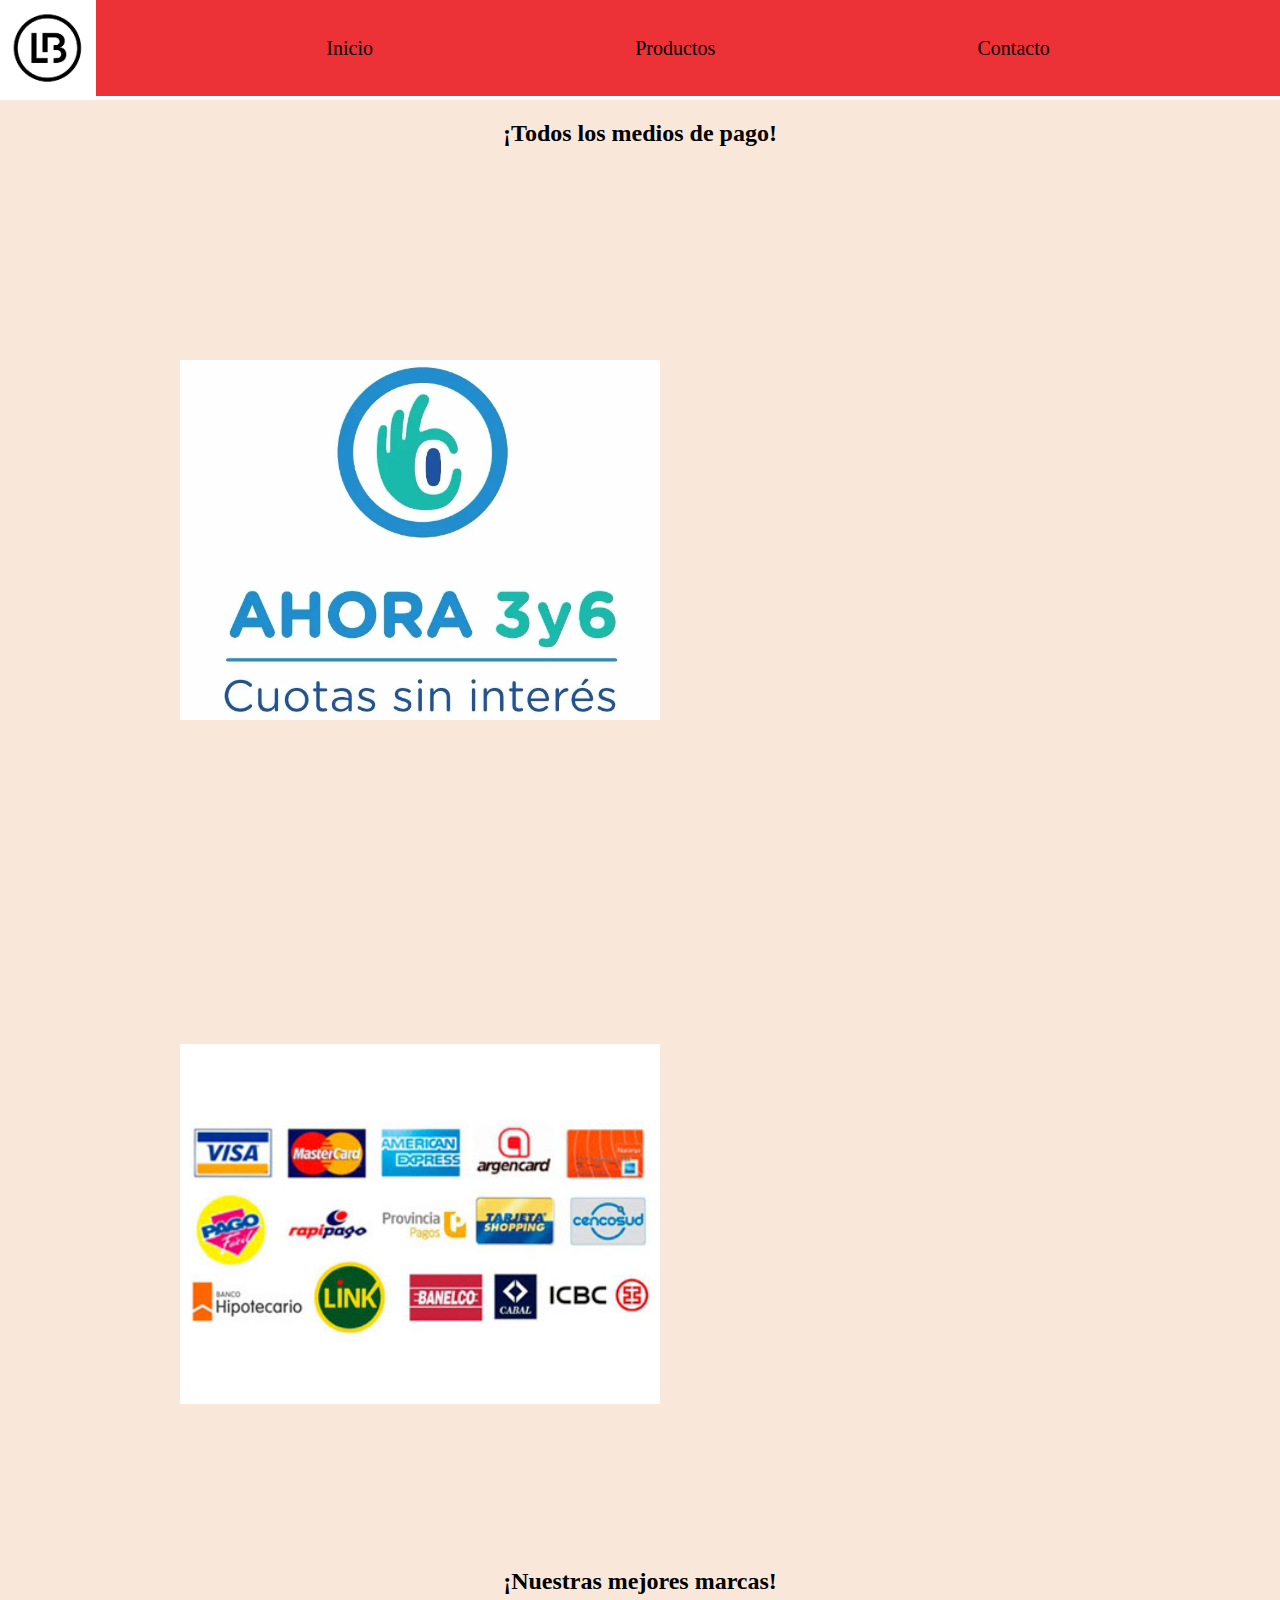
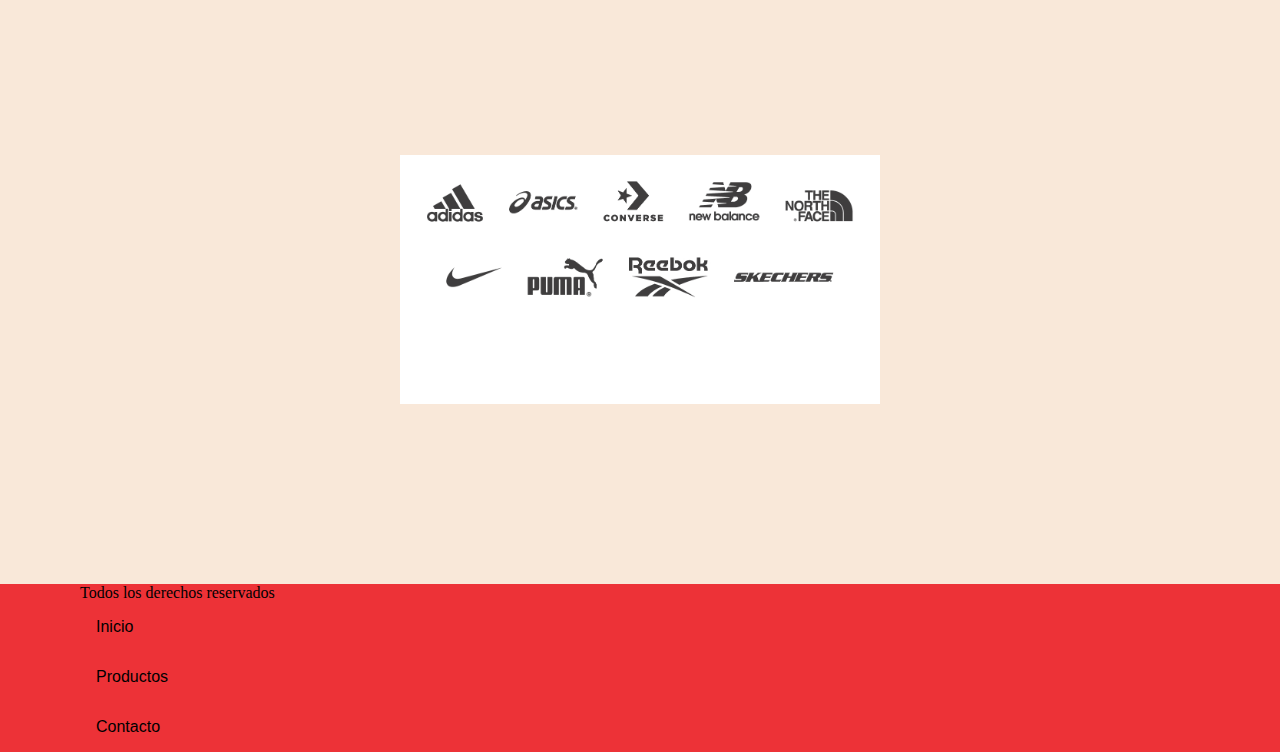
<file: index.html>
<!DOCTYPE html>
<html lang="en">
<head>
    <meta charset="UTF-8">
    <meta name="viewport" content="width=device-width, initial-scale=1.0">
    <link rel="stylesheet" href="styles.css">
    <title>LB Indumentaria Deportiva</title>
</head>
<body>
    <header class="header">
        
        <nav class="nav">
            <div class="logo-container"><a href="./index.html"><img src="./images/images.png" alt="" class="logo"></a></div>
            <ul class="buttons-nav">
                <a href="./index.html" class="index-button">Inicio</a>
                <a href="./products.html" class="products-button">Productos</a>
                <a href="./contacto.html" class="contact-button">Contacto</a>
            </ul>
        </nav>
    </header>
    <main class="main">
        <div>
            <h2 class="h2-title">¡Todos los medios de pago!</h2>
            <img src="./images/cuotas.webp" alt="">
            <img src="./images/medios-de-pago.jpg" alt="">
        </div>
        <div class="brands-container">
            <h2>¡Nuestras mejores marcas!</h2>
            <img src="./images/marcas.png" alt="">
        </div>

    </main>
    <footer class="footer">
        <p>Todos los derechos reservados</p>
        <ul class="footer-buttons">
            <a href="./index.html">Inicio</a>
            <a href="./products.html" >Productos</a>
            <a href="./contacto.html" >Contacto</a>
        </ul>
    </footer>
</body>
</html>
</file>
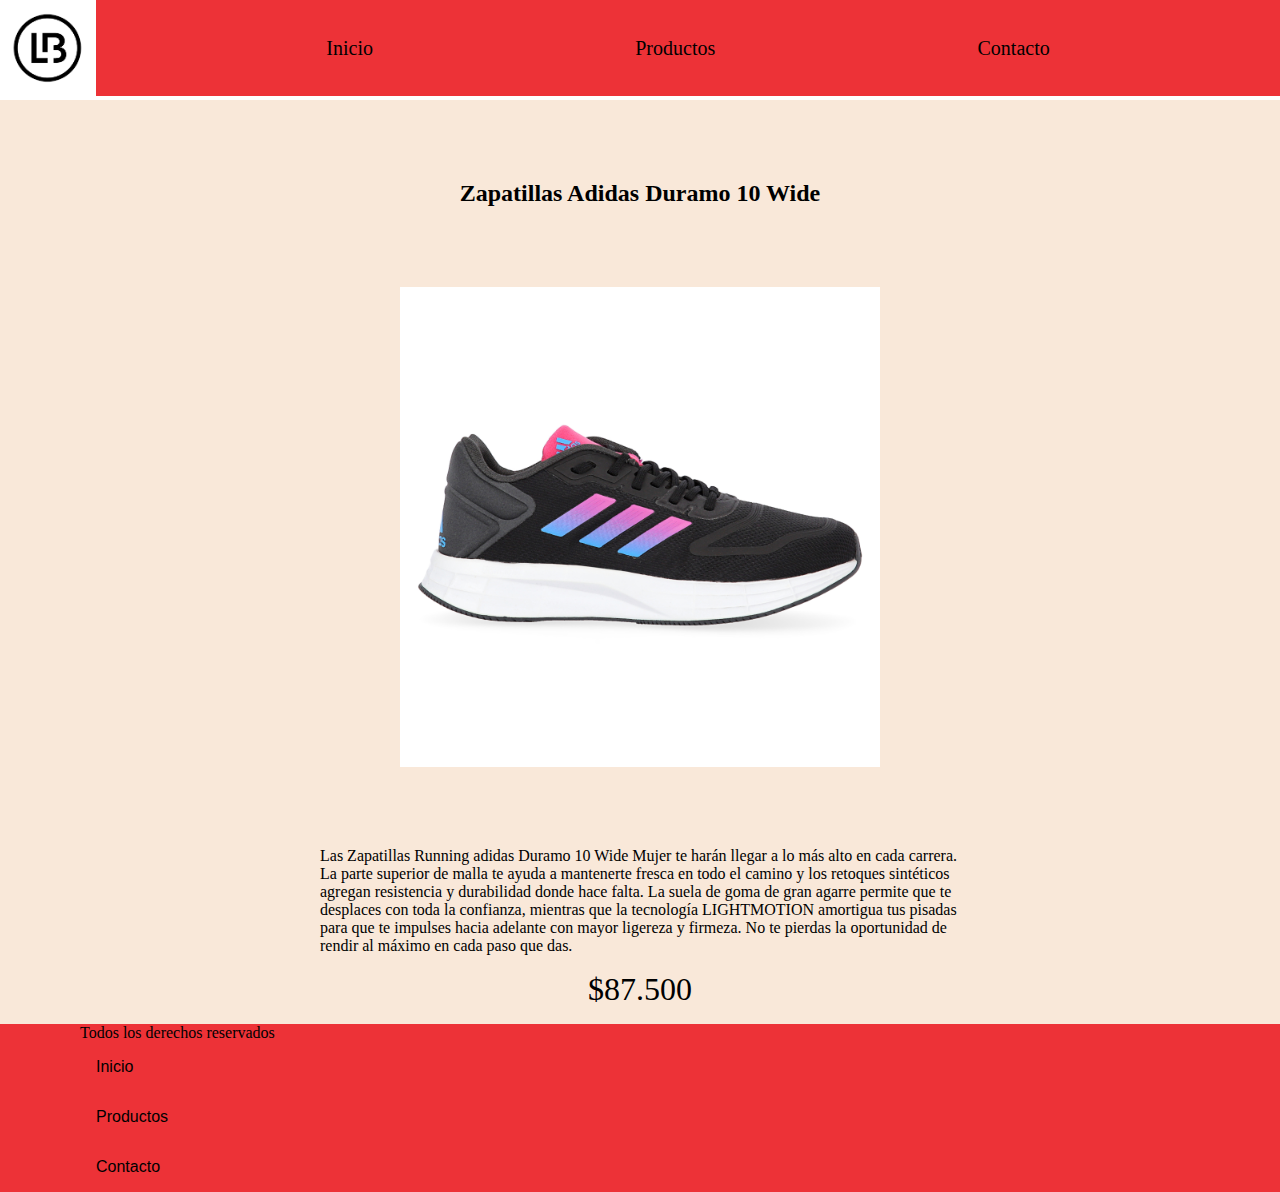
<file: products.html>
<!DOCTYPE html>
<html lang="en">
<head>
    <meta charset="UTF-8">
    <meta name="viewport" content="width=device-width, initial-scale=1.0">
    <link rel="stylesheet" href="styles.css">
    <title>LB Indumentaria Deportiva</title>
</head>
<body>
    <header class="header">
        
        <nav class="nav">
            <div class="logo-container"><a href="./index.html"><img src="./images/images.png" alt="" class="logo"></a></div>
            <ul class="buttons-nav">
                <a href="./index.html" class="index-button">Inicio</a>
                <a href="./products.html" class="products-button">Productos</a>
                <a href="./contacto.html" class="contact-button">Contacto</a>
            </ul>
        </nav>
    </header>
    <section class="products">
        <h2>Zapatillas Adidas Duramo 10 Wide</h2>
        <img class="adidas-img" src="./images/zapatilla-adidas.jfif" alt="">
        <p>Las Zapatillas Running adidas Duramo 10 Wide Mujer te harán llegar a lo más alto en cada carrera. La parte superior de malla te ayuda a mantenerte fresca en todo el camino y los retoques sintéticos agregan resistencia y durabilidad donde hace falta. La suela de goma de gran agarre permite que te desplaces con toda la confianza, mientras que la tecnología LIGHTMOTION amortigua tus pisadas para que te impulses hacia adelante con mayor ligereza y firmeza. No te pierdas la oportunidad de rendir al máximo en cada paso que das.</p>
        <p class="price">$87.500</p>
    </section>
    <footer class="footer">
        <p>Todos los derechos reservados</p>
        <ul class="footer-buttons">
            <a href="./index.html">Inicio</a>
            <a href="./products.html" >Productos</a>
            <a href="./contacto.html" >Contacto</a>
        </ul>
    </footer>
</body>
</html>
</file>
<file: styles.css>
*{
    margin: 0px;
    padding: 0px;
}
/* Header */
.header {
    display: flex;
    justify-content: row;
    width: 100%;
}
.nav {
    display: flex;
    width: 100%;
    margin: 0px;
}
.buttons-nav {
    display: flex;
    justify-content: space-evenly;
    align-items: center;
    background-color: #ed3237;
    height: 6rem;
    width: 100%;
    
}
.logo-container {
    display: flex; 
}

.logo {
    height: 6rem;
    margin: 0px;
}
.index-button, .products-button, .contact-button  {
    color: #000000;
    margin: 2rem;
    text-decoration: none;
    font-family: Roboto sans-serif;
    font-size: 20px;
}

/* Main */
.main {
    display: flex;
    flex-direction: column;
    background-color: #F9E8D9;
    margin: 0px;
    padding: 20px;
    align-items: center;
}
.main img {
    width: 30rem;
    padding: 10rem;
}
.h2-title {
    display: flex;
    justify-content: center;
    height: 5rem;
    width: 100%;
    margin: 0px;
    text-align: center;
}
.brands-container {
    display: flex;
    flex-direction: column;
    align-items: center;
}

/* Products */

.products {
    display: flex;
    justify-content: center;
    flex-direction: column;
    align-items: center;
    padding-top: 5rem;
    background-color: #F9E8D9;
}

.products p {
    padding-right: 20rem;
    padding-left: 20rem;
}

.products img {
    margin: 5rem;
    height: 30rem;
    width: 30rem;
}

.price {
    font-size: 2rem;
    padding: 1rem;
}

/* Footer */

.footer {
    background-color: #ed3237;
    padding-left: 5rem;
}

.footer-buttons a {
    text-decoration: none;
    color: #000000;
    font-family: sans-serif;
    display: flex;
    padding: 1rem;
}

@media (max-width: 501px ) {
    /*Index mobile*/
    .main img {
        width: 22rem;
        height: 22rem;
        padding: 3rem;
    }
    /*Products Mobile*/
    .products img {
        width: 20rem;
        height: 20rem;
    }
    
    .products p {
        padding: 1rem;
    }

    /*Footer mobile*/
    .footer {
        background-color: #ed3237;
        align-items: center;
        display: flex;
        flex-direction: column;
    }
    .footer-buttons a {
        padding: 2rem;
    }
}
</file>
